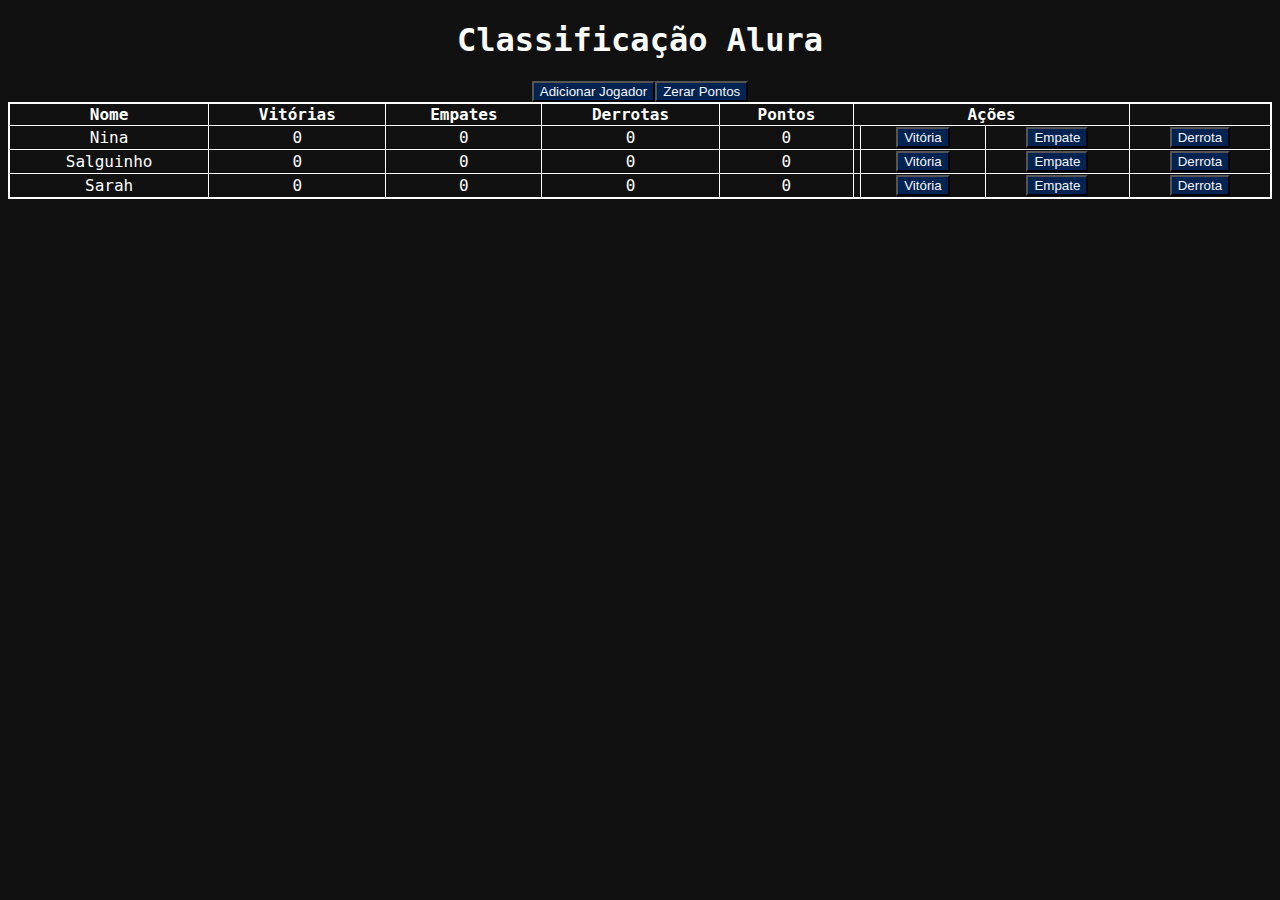
<file: imersaodev-aula05/index.html>
<!DOCTYPE html>
<html lang="en" >
<head>
  <meta charset="UTF-8">
  <title>CodePen - _Tabela de classificação - Projeto</title>
  <link rel="stylesheet" href="./style.css">

</head>
<body>
<!-- partial:index.partial.html -->
<html>

<head>
  <title>
    Imersão Dev
  </title>
</head>

<body>
  <h1>Classificação Alura</h1>

  <table style="width:100%">
    <thead>
      <tr>
        <th>Nome</th>
        <th>Vitórias</th>
        <th>Empates</th>
        <th>Derrotas</th>
        <th>Pontos</th>
        <th colspan="3">Ações</th>
      </tr>
    </thead>
    <tbody id="tabelaJogadores">
 <button onclick="adicionarJogador()">Adicionar Jogador</button>
 <button onclick="zerarPontos()">Zerar Pontos</button>
    </tbody>
  </table>
</body>

</html>
<!-- partial -->
  <script  src="./script.js"></script>

</body>
</html>
</file>
<file: imersaodev-aula05/style.css>
* {
  text-align: center;
}

body {
  font-family: "Roboto Mono", monospace;
  min-height: 400px;
  background-image: url("https://www.alura.com.br/assets/img/imersoes/dev-2021/tabela-classificacao-bg.png");
  background-color: #111;
  background-size: 100%;
  background-position: center;
  background-repeat: no-repeat;
}

.container {
  text-align: center;
  padding: 20px;
  height: 100vh;
}

.page-title {
  color: #ffffff;
  margin: 0 0 5px;
}

.page-subtitle {
  color: #ffffff;
  margin-top: 5px;
}

.page-logo {
  width: 200px;
}

.alura-logo {
  width: 40px;
  position: absolute;
  top: 10px;
  right: 10px;
}

table {
  border: 2px solid white;
  border-collapse: collapse;
}

h1 {
  color: white;
}

th,
tr,
td {
  border: solid 1px white;
  color: white;
}

button {
  background-color: #002351;
  color: #f6f6f6;
}
</file>
